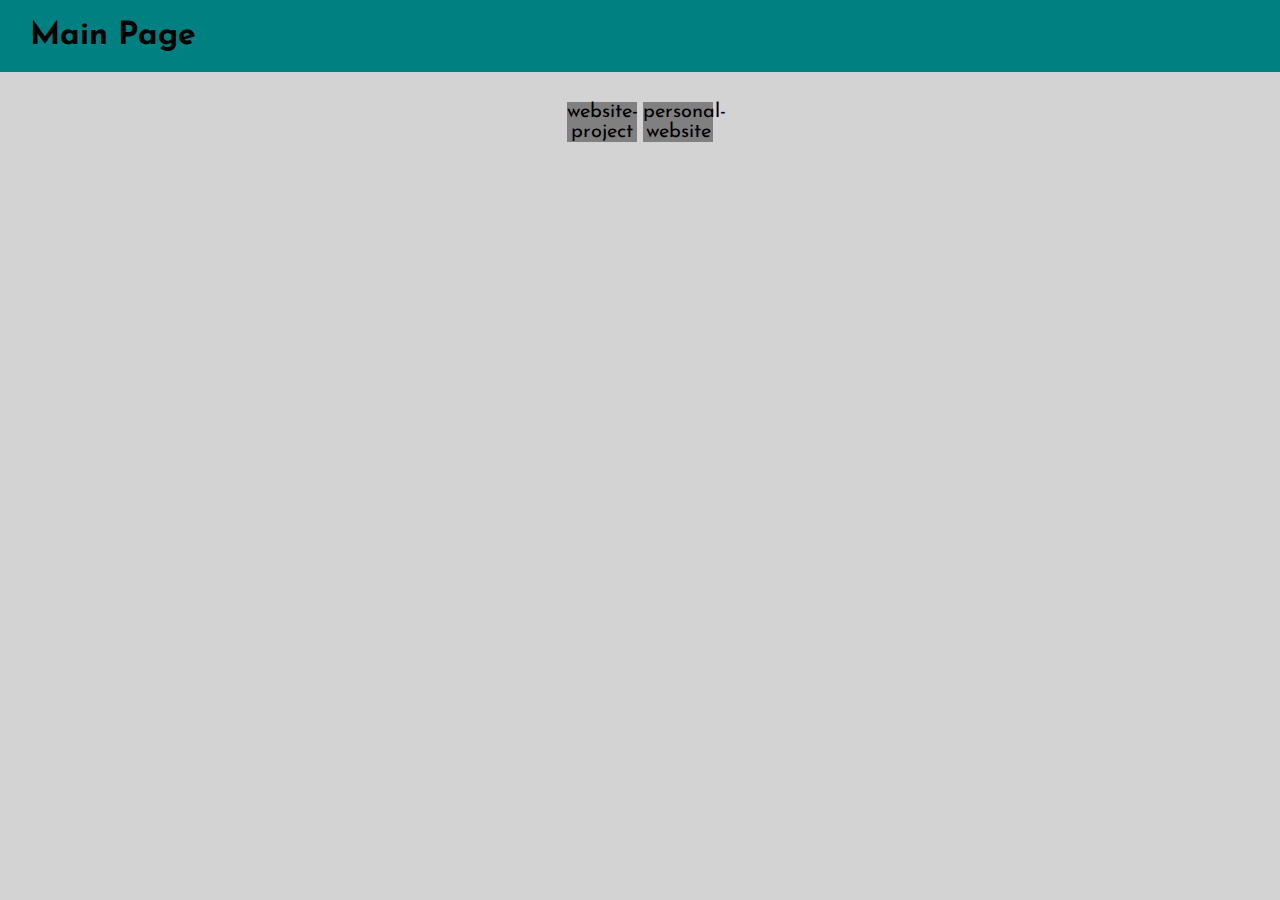
<file: index.html>
<!DOCTYPE html>
<html lang="en">
  <head>
    <meta charset="UTF-8" />
    <meta http-equiv="X-UA-Compatible" content="IE=edge" />
    <meta name="viewport" content="width=device-width, initial-scale=1.0" />
    <title>Main</title>
    <link rel="shortcut icon" href="nezuko.webp" />
    <link rel="stylesheet" href="style.css" />
    <style>
      @import url("https://fonts.googleapis.com/css2?family=Josefin+Sans:ital,wght@0,200;0,300;1,200;1,300&display=swap");

      body {
        margin: 0 auto;
        background-color: lightgray;
        font-family: "Josefin Sans", sans-serif;
      }

      h1 {
        margin: 0;
        margin-bottom: 30px;
        padding: 20px 30px;
        background-color: teal;
      }

      .navigation {
        font-size: 20px;
        list-style-type: square;
      }

      .navigation a {
        color: black;
        text-decoration: none;
      }

      /*hover*/
      .navigation a:hover {
        color: rgb(219, 18, 68);
        font-size: larger;
      }
    </style>
  </head>

  <body>
    <header>
      <h1>Main Page</h1>
    </header>
    <nav>
      <ul class="navigation">
        <li><a href="website-project/index.html">website-project</a></li>
        <li><a href="personal-website/index.html">personal-website</a></li>
      </ul>
    </nav>
  </body>
</html>
</file>
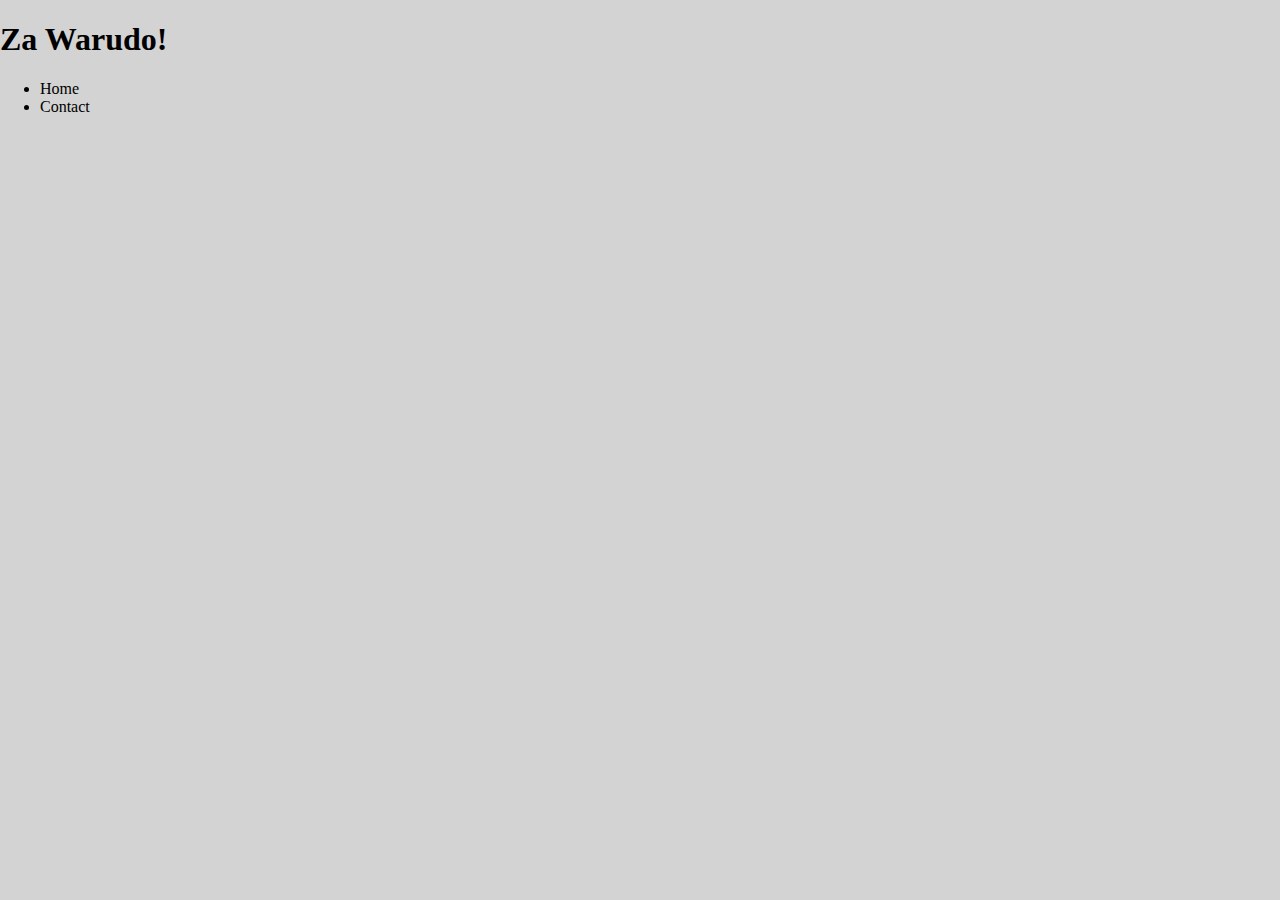
<file: contact/index.html>
<!DOCTYPE html>
<html>

  <head>
    <meta charset="UTF-8">
    <title>KONO DIO DA!!</title>
    <link rel="shortcut icon" href="../images/nezuko.png">
    <link rel="stylesheet" href="../style.css"> 
  </head>

  <body>
    <header>
      <h1>Za Warudo!</h1>
    </header>
    <nav>
      <ul>
        <li><a href="../index.html">Home</a></li>
        <li>Contact</li>
      </ul>
    </nav>
  </body>
  
</html>
</file>
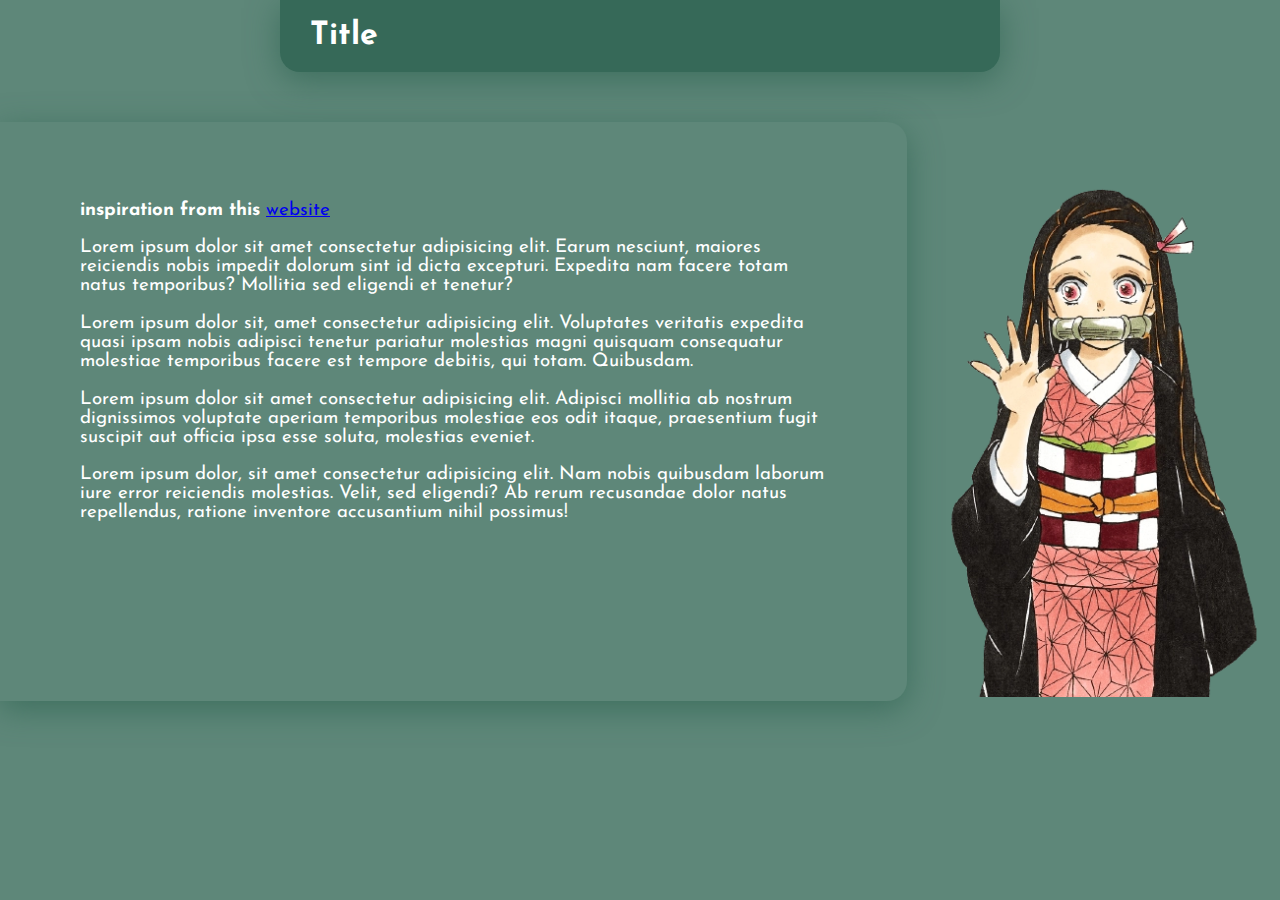
<file: personal-website/index.html>
<!DOCTYPE html>
<html lang="en">
  <head>
    <meta charset="UTF-8" />
    <meta http-equiv="X-UA-Compatible" content="IE=edge" />
    <meta name="viewport" content="width=device-width, initial-scale=1.0" />
    <link rel="shortcut icon" href="images/nezuko.webp" />
    <title>Website</title>
    <link rel="stylesheet" href="style.css" />
  </head>

  <body>
    <header class="header-bar">
      <h1 class="title">Title</h1>
    </header>
    <main class="main-box">
      <div class="box-left">
        <p>
          <strong>inspiration from this</strong>
          <a href="https://console.dev/reviews/neovim-best-code-editor-ide-for-developers/"> website</a>
        </p>
        <p>
          Lorem ipsum dolor sit amet consectetur adipisicing elit. Earum
          nesciunt, maiores reiciendis nobis impedit dolorum sint id dicta
          excepturi. Expedita nam facere totam natus temporibus? Mollitia sed
          eligendi et tenetur?
        </p>
        <p>
          Lorem ipsum dolor sit, amet consectetur adipisicing elit. Voluptates
          veritatis expedita quasi ipsam nobis adipisci tenetur pariatur
          molestias magni quisquam consequatur molestiae temporibus facere est
          tempore debitis, qui totam. Quibusdam.
        </p>
        <p>
          Lorem ipsum dolor sit amet consectetur adipisicing elit. Adipisci
          mollitia ab nostrum dignissimos voluptate aperiam temporibus molestiae
          eos odit itaque, praesentium fugit suscipit aut officia ipsa esse
          soluta, molestias eveniet.
        </p>
        <p>
          Lorem ipsum dolor, sit amet consectetur adipisicing elit. Nam nobis
          quibusdam laborum iure error reiciendis molestias. Velit, sed
          eligendi? Ab rerum recusandae dolor natus repellendus, ratione
          inventore accusantium nihil possimus!
        </p>
      </div>
      <div class="box-right">
        <img src="images/nezuko-yo.webp" alt="Nezuko" />
      </div>
    </main>
    <footer>
      <div class="footer">
        <p></p>
      </div>
    </footer>
  </body>
</html>
</file>
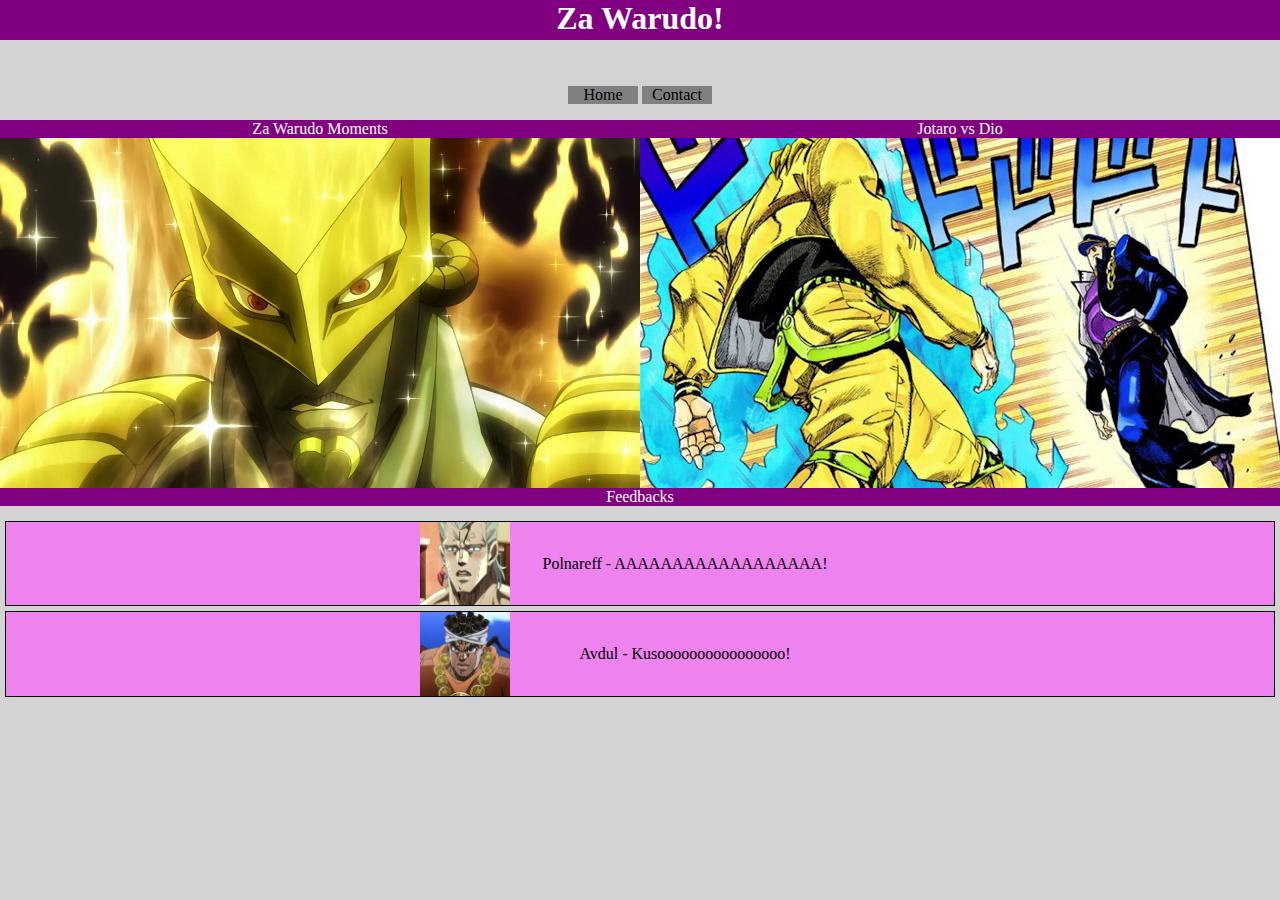
<file: website project/index.html>
<!DOCTYPE html>
<html>

  <head>
    <meta charset="UTF-8">
    <title>KONO DIO DA!!</title>
    <link rel="shortcut icon" href="images/nezuko.png">
    <link rel="stylesheet" href="style.css"> 
  </head>
  <body>
    <!--<p>pepega</p>-->
    <header class="fixed-bar">
      <h1 class="page-title">Za Warudo!</h1>
    </header>
    <nav>
      <ul class="navigation">
        <li>Home</li>
        <li><a href="contact/index.html">Contact</a></li>
      </ul>
    </nav>
    <main>
      <div class="text-1">
        <p>Za Warudo Moments</p>
        <p>Jotaro vs Dio</p>
      </div>
      <div class="text-1-images">
        <img src="images/zawarudo.png" alt="zawarudo">
        <img src="images/jotarodio.jpg" alt="jotaro vs dio">
      </div>
        <p class="feedback">Feedbacks</p>
    </main>
    <footer>
      <div class="review-clients">
        <img src="images/polnareff.jpg" alt="polnareff">
        <p>Polnareff - AAAAAAAAAAAAAAAAAA!</p>       
      </div>
      <div class="review-clients">
        <img src="images/avdul.jpg" alt="avdul">
        <p>Avdul - Kusoooooooooooooooo!</p>
      </div>      
    </footer>

  </body>

</html>
</file>
<file: style.css>
html {
  background-color: lightgray;
}

body {
  margin: 0;
}

a {
  text-decoration: none;
  color: black;
}

/*header*/
.fixed-bar {
  height: 70px;
}
.page-title {
  position: fixed;
  top: 0;
  width: 100%;
  height: 40px;
  background-color: purple;
  color: white;
  padding: 0px;
  margin: 0;
  text-align: center;
}

/*nav*/
.navigation {
  text-align: center;
  padding: 0;
}

.navigation li,
.navigation a {
  display: inline-block;
  width: 70px;
  background-color: gray;
}

/*main*/
.text-1 {
  background-color: pink;
  padding: 0;
  display: flex;
}

.text-1 p {
  background-color: purple;
  color: white;
  text-align: center;
  margin: 0;
  width: 50%;
}

.text-1-images {
  display: flex;
}

.text-1-images img {
  width: 50%;
  height: 50%;
}

.feedback {
  position: relative;
  bottom: 10px;
  background-color: purple;
  color: white;
  text-align: center;
  margin: 0;
}

/*footer*/
.review-clients {
  display: flex;
  align-items: center;
  justify-content: center;
  flex-wrap: wrap;
  border: 1px solid black;
  background-color: violet;
  margin: 5px;
}

.review-clients img {
  width: 90px;
}

.review-clients p {
  width: 350px;
  text-align: center;
}
</file>
<file: personal-website/style.css>
@import url('https://fonts.googleapis.com/css2?family=Josefin+Sans:ital,wght@0,200;0,300;1,200;1,300&display=swap');

html {
  background: rgba(94, 135, 121);
}

body {
  margin: 0 auto;
  font-family: 'Josefin Sans', sans-serif;
}

.header-bar {
  margin: 0 auto;
  margin-bottom: 50px;
  padding: 20px 30px;
  width: min(calc(500px + 12.5vw), 80vw);
  background-color: rgb(54, 105, 88);
  border-radius: 0px 0px 20px 20px;
  box-shadow: 0 8px 32px rgba(54, 105, 88, 0.8);
  display: flex;
}

.title {
  margin: 0;
  color: white;
  text-align: center;
}

.title:hover {
  color: black;
}

.main-box {
  margin: 0 auto;
  max-width: 2000px;
  display: flex;
}

.box-left {
  margin: 0 auto;
  padding: 60px 6.25vw;
  width: min(calc(600px + 12.5vw), 80vw);
  border-radius: 0px 20px 20px 0px;
  box-shadow: 0 8px 32px rgba(54, 105, 88, 0.8);
  color: white;
  font-size: 14pt;
}

.box-right {
  margin: 0 auto;
  color: white;
}

img {
  max-width: 100%;
}
</file>
<file: website project/style.css>
html {
  background-color: lightgray;
}

body {
  margin: 0;
}

a {
  text-decoration: none;
  color: black;
}

/*header*/
.fixed-bar {
  height: 70px;
}
.page-title {
  position: fixed;
  top: 0;
  width: 100%;
  height: 40px;
  background-color: purple;
  color: white;
  padding: 0px;
  margin: 0;
  text-align: center;
}

/*nav*/
.navigation {
  text-align: center;
  padding: 0;
}

.navigation li,
.navigation a {
  display: inline-block;
  width: 70px;
  background-color: gray;
}

/*main*/
.text-1 {
  background-color: pink;
  padding: 0;
  display: flex;
}

.text-1 p {
  background-color: purple;
  color: white;
  text-align: center;
  margin: 0;
  width: 50%;
}

.text-1-images {
  display: flex;
}

.text-1-images img {
  width: 50%;
  height: 50%;
}

.feedback {
  position: relative;
  bottom: 10px;
  background-color: purple;
  color: white;
  text-align: center;
  margin: 0;
}

/*footer*/
.review-clients {
  display: flex;
  align-items: center;
  justify-content: center;
  flex-wrap: wrap;
  border: 1px solid black;
  background-color: violet;
  margin: 5px;
}

.review-clients img {
  width: 90px;
}

.review-clients p {
  width: 350px;
  text-align: center;
}
</file>
